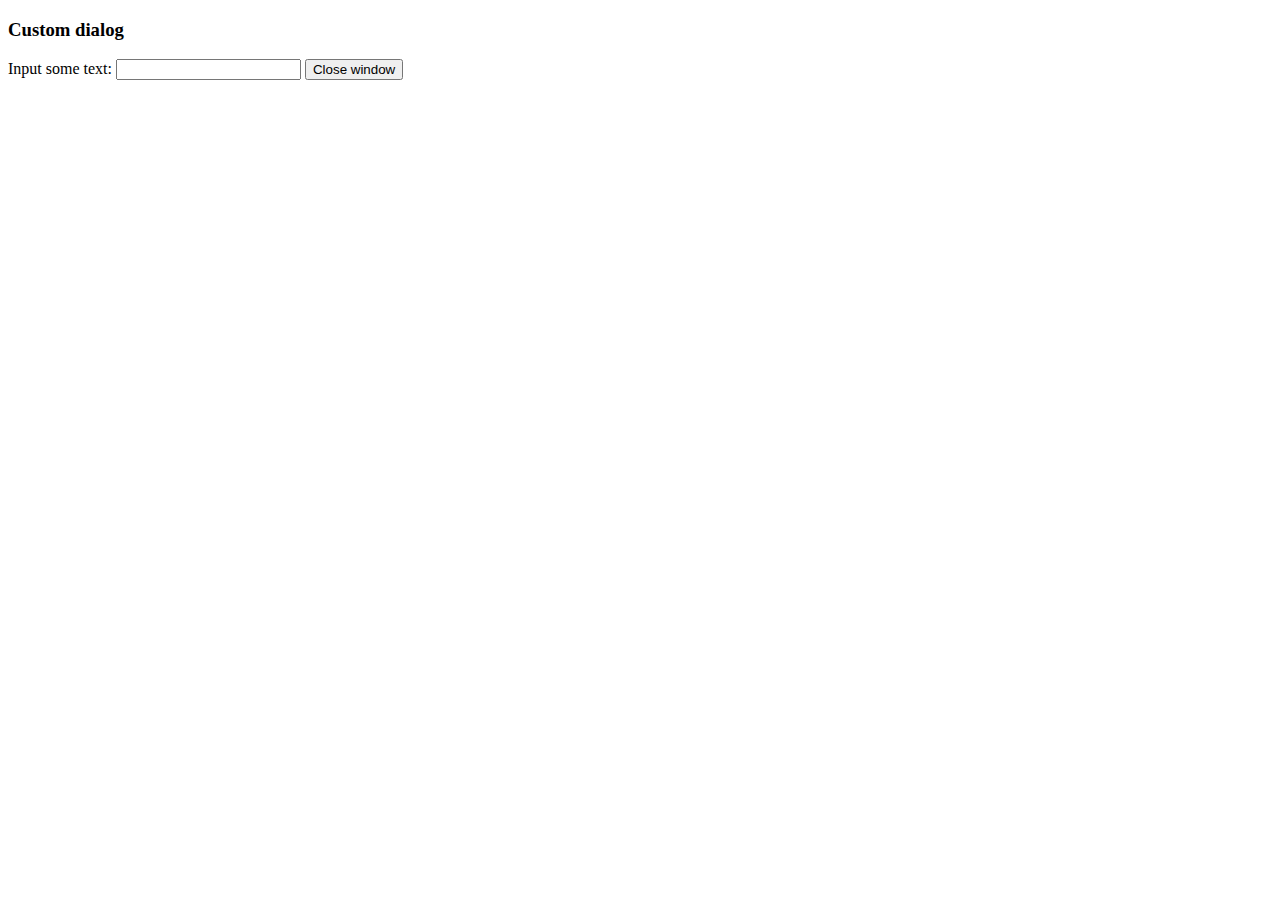
<file: Personal Website/WebApplication1/Scripts/tinymce/plugins/example/dialog.html>
<!DOCTYPE html>
<html>
<body>
	<h3>Custom dialog</h3>
	Input some text: <input id="content">
	<button onclick="top.tinymce.activeEditor.windowManager.getWindows()[0].close();">Close window</button>
</body>
</html>
</file>
